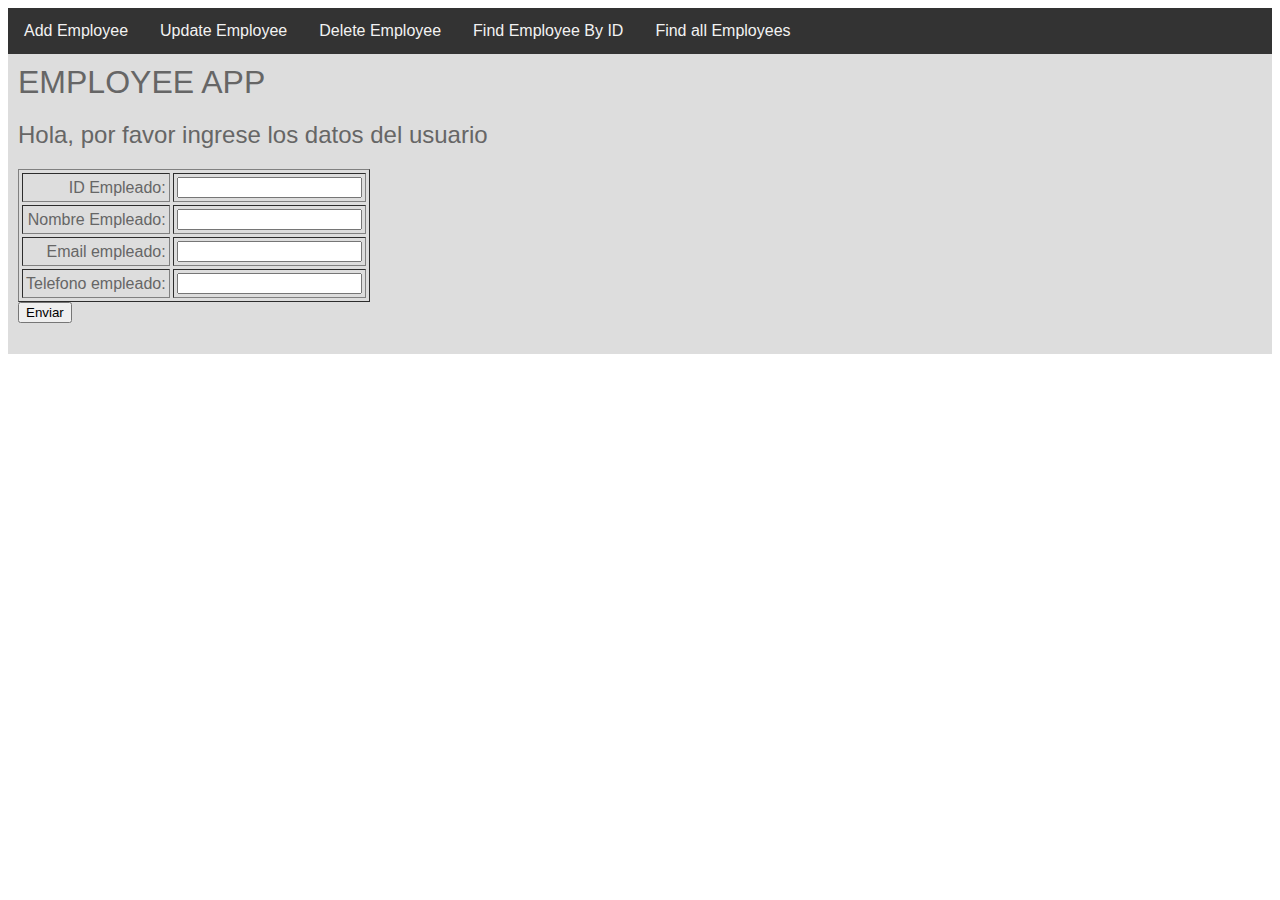
<file: employeeapp/src/main/resources/static/index.html>
<!DOCTYPE html>
<html>
<head>
    <meta http-equiv="Content-Type"
          content="text/html; charset=UTF-8">
    <link href="./css/empStyle.css" rel="stylesheet">
    <title> Formulario Empleado</title>
</head>
<body>
        <div class="topnav">
            <a href="index.html">Add Employee</a>
            <a href="updateEmployee.html">Update Employee</a>
            <a href="deleteEmployee.html">Delete Employee</a>
            <a href="#">Find Employee By ID</a>
            <a href="#">Find all Employees</a>
        </div>
        <div class="content">
            <h1> EMPLOYEE APP</h1>
            <h2> Hola, por favor ingrese los datos del usuario </h2>
            <form action="save" method="post">
                <table cellspacing="3" cellpadding="3" border="1" >
                    <tr>
                        <td align="right"> ID Empleado: </td>
                        <td><input type="text" name="id"></td>
                    </tr>
                    <tr>
                        <td align="right"> Nombre Empleado: </td>
                        <td> <input type="text" name="name"> </td>
                    </tr>
                    <tr>
                        <td align="right"> Email empleado: </td>
                        <td> <input type="text" name="email"> </td>
                    </tr>
                    <tr>
                        <td align="right"> Telefono empleado: </td>
                        <td> <input type="text" name="phone"> </td>
                    </tr>
                </table>
                <input type="submit" value="Enviar">
            </form>
        </div>
</body>
</html>
</file>
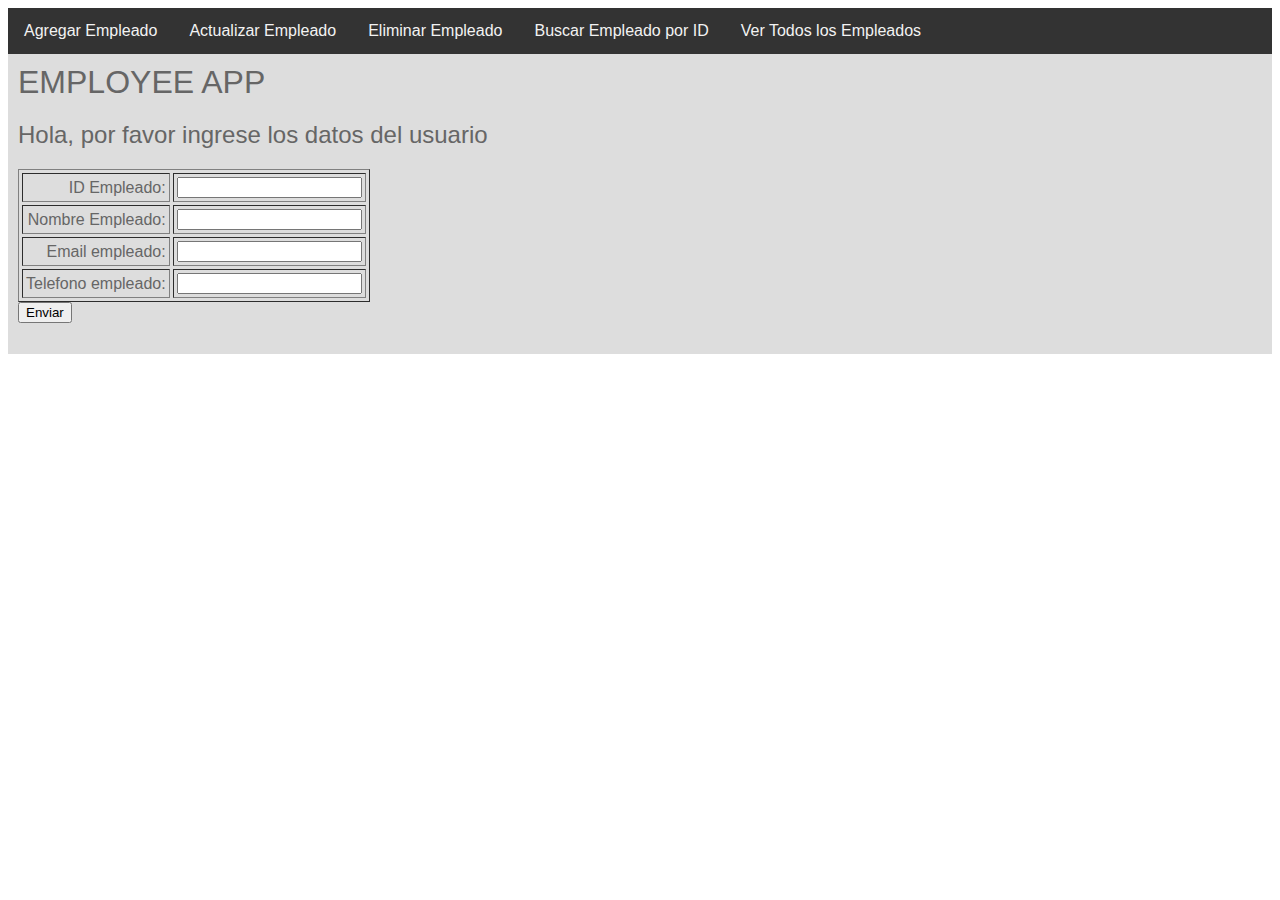
<file: employeeapp/src/main/resources/templates/index.html>
<!DOCTYPE html>
<html>
<head>
    <meta http-equiv="Content-Type"
          content="text/html; charset=UTF-8">
    <link href="../static/css/empStyle.css" rel="stylesheet">
    <title> Formulario Empleado</title>
</head>
<body>
        <div class="topnav">
            <a href="index.html">Agregar Empleado</a>
            <a href="updateEmployee.html">Actualizar Empleado</a>
            <a href="deleteEmployee.html">Eliminar Empleado</a>
            <a href="#">Buscar Empleado por ID</a>
            <a href="viewAllEmployees.html">Ver Todos los Empleados</a>
        </div>
        <div class="content">
            <h1> EMPLOYEE APP</h1>
            <h2> Hola, por favor ingrese los datos del usuario </h2>
            <form action="save" method="post">
                <table cellspacing="3" cellpadding="3" border="1" >
                    <tr>
                        <td align="right"> ID Empleado: </td>
                        <td><input type="text" name="id"></td>
                    </tr>
                    <tr>
                        <td align="right"> Nombre Empleado: </td>
                        <td> <input type="text" name="name"> </td>
                    </tr>
                    <tr>
                        <td align="right"> Email empleado: </td>
                        <td> <input type="text" name="email"> </td>
                    </tr>
                    <tr>
                        <td align="right"> Telefono empleado: </td>
                        <td> <input type="text" name="phone"> </td>
                    </tr>
                </table>
                <input type="submit" value="Enviar">
            </form>
        </div>
</body>
</html>
</file>
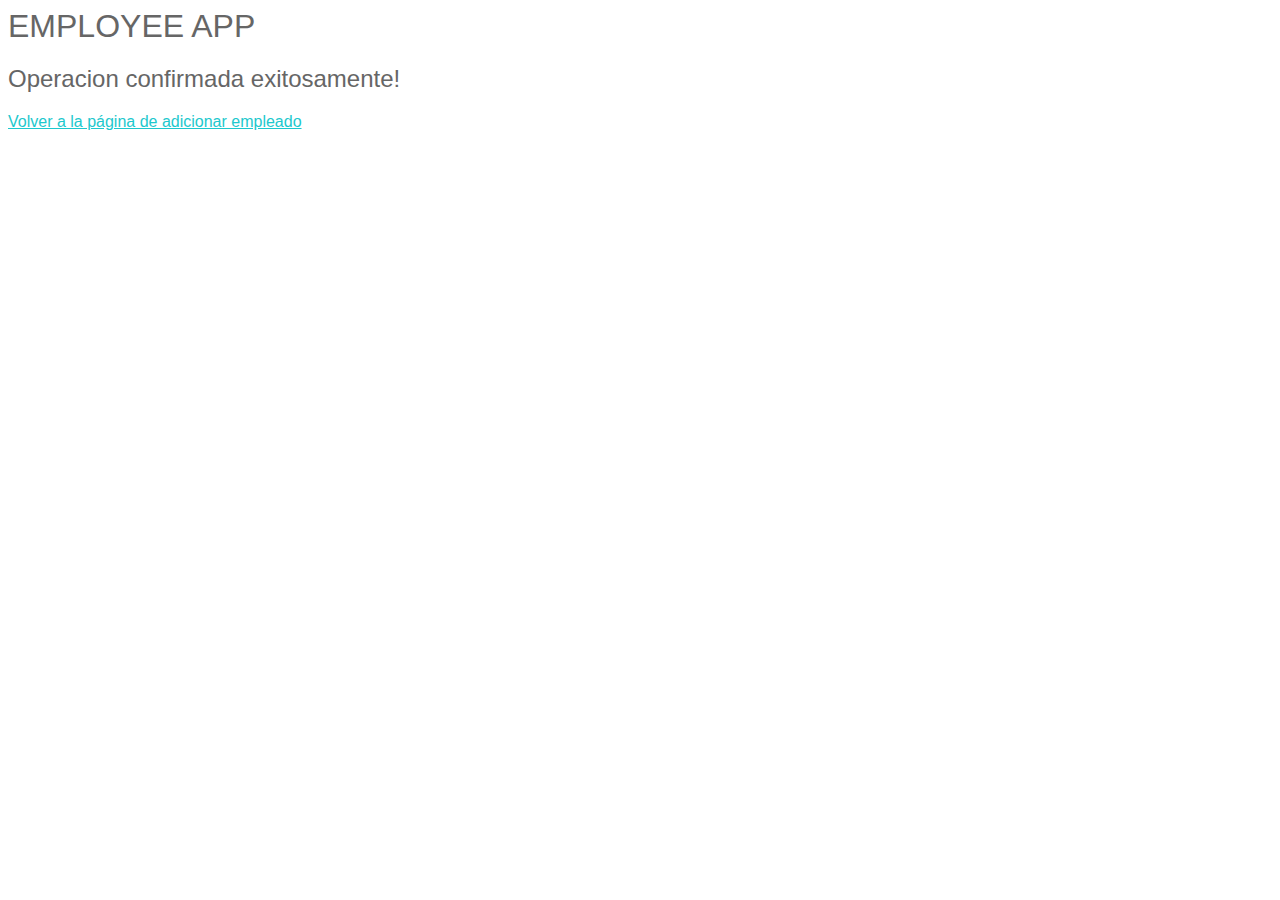
<file: employeeapp/src/main/resources/static/confirm.html>
<!DOCTYPE html>
<html>
<head>
    <meta http-equiv="Content-Type"
          content="text/html; charset=UTF-8">
    <link href="./css/empStyle.css" rel="stylesheet">
    <title> Operación Empleado</title>
</head>
<body>
<h1> EMPLOYEE APP</h1>
<h2> Operacion confirmada exitosamente!</h2>
<a href="/">Volver a la página de adicionar empleado</a>
</body>
</html>
</file>
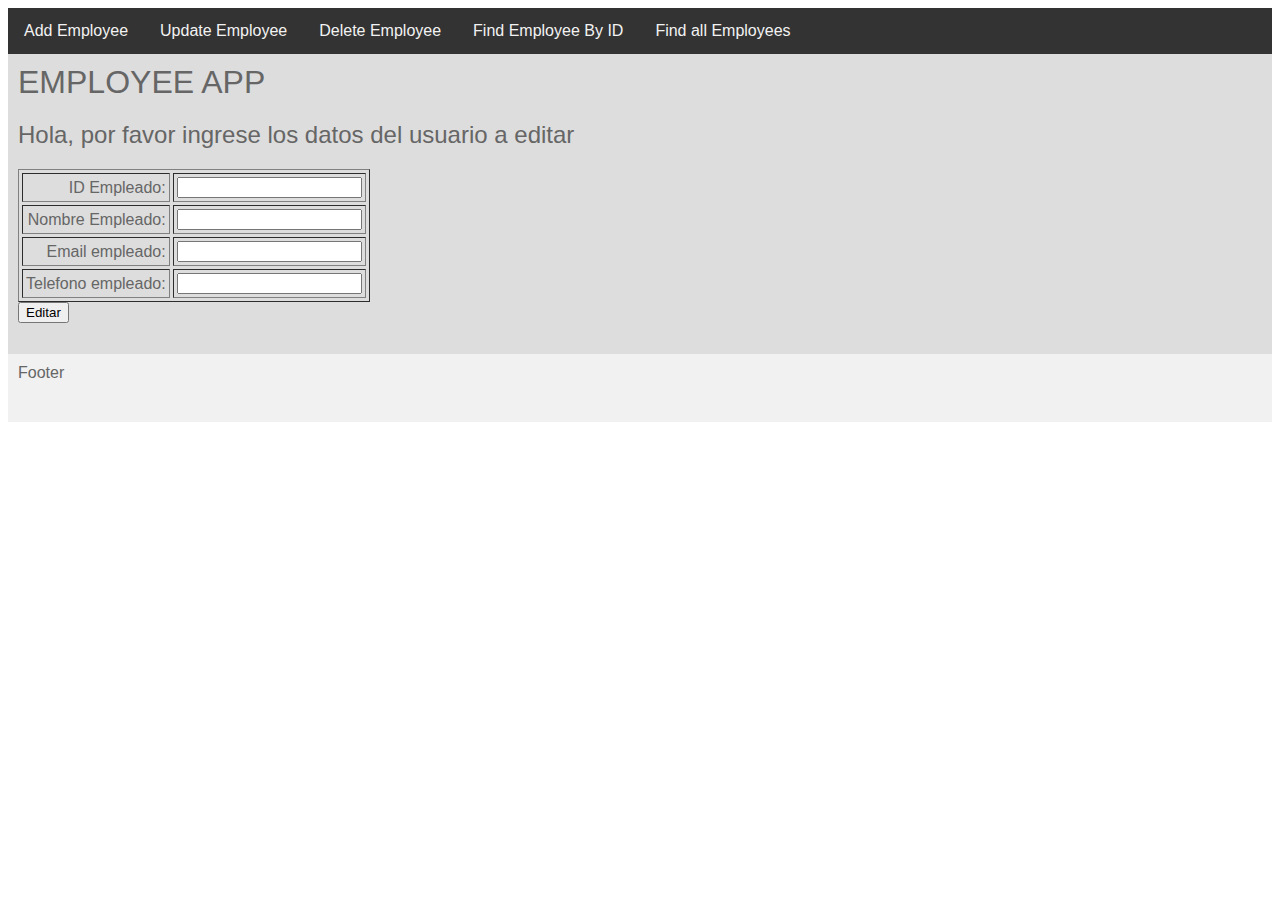
<file: employeeapp/src/main/resources/static/updateEmployee.html>
<!DOCTYPE html>
<html>
<head>
    <meta http-equiv="Content-Type" content="text/html; charset=UTF-8">
    <link href="./css/empStyle.css" rel="stylesheet">
    <title>Modificar Empleado</title>
</head>
<body>
<div class="topnav">
    <a href="index.html">Add Employee</a>
    <a href="updateEmployee.html">Update Employee</a>
    <a href="deleteEmployee.html">Delete Employee</a>
    <a href="#">Find Employee By ID</a>
    <a href="#">Find all Employees</a>
</div>
<div class="content">
    <h1>EMPLOYEE APP</h1>
    <h2>Hola, por favor ingrese los datos del usuario a editar</h2>
    <form action="UpdateEmployee" method="post">
        <table cellspacing="3" cellpadding="3" border="1">
            <tr>
                <td align="right">ID Empleado:</td>
                <td><input type="text" name="emp_id"></td>
            </tr>
            <tr>
                <td align="right">Nombre Empleado:</td>
                <td><input type="text" name="emp_name"></td>
            </tr>
            <tr>
                <td align="right">Email empleado:</td>
                <td><input type="text" name="emp_email"></td>
            </tr>
            <tr>
                <td align="right">Telefono empleado:</td>
                <td><input type="text" name="emp_phone"></td>
            </tr>
        </table>
        <input type="submit" value="Editar">
    </form>
</div>
<div class="footer">
    <p>Footer</p>
</div>
</body>
</html>
</file>
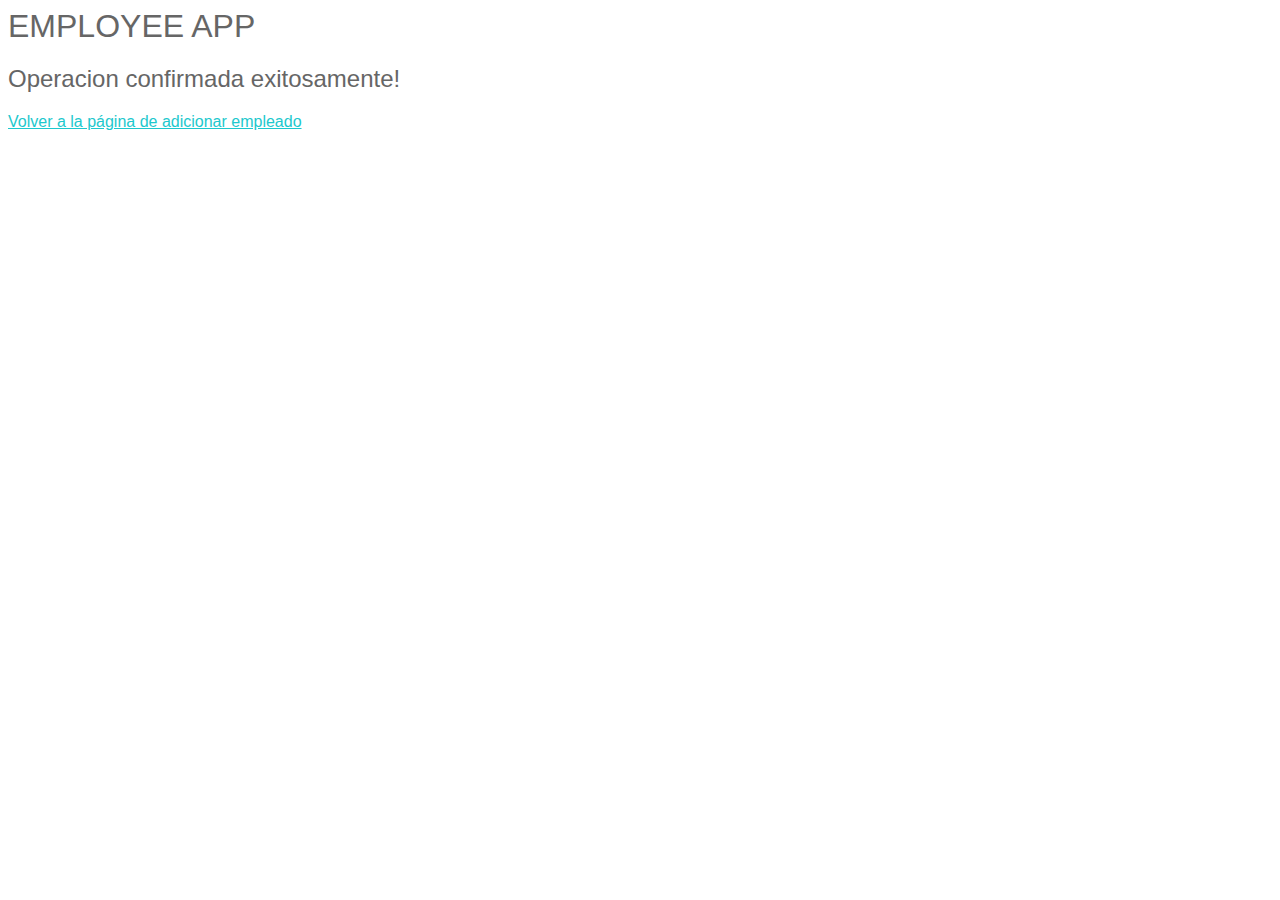
<file: employeeapp/src/main/resources/templates/confirm.html>
<!DOCTYPE html>
<html>
<head>
    <meta http-equiv="Content-Type"
          content="text/html; charset=UTF-8">
    <link href="../static/css/empStyle.css" rel="stylesheet">
    <title> Operación Empleado</title>
</head>
<body>
<h1> EMPLOYEE APP</h1>
<h2> Operacion confirmada exitosamente!</h2>
<a href="/">Volver a la página de adicionar empleado</a>
</body>
</html>
</file>
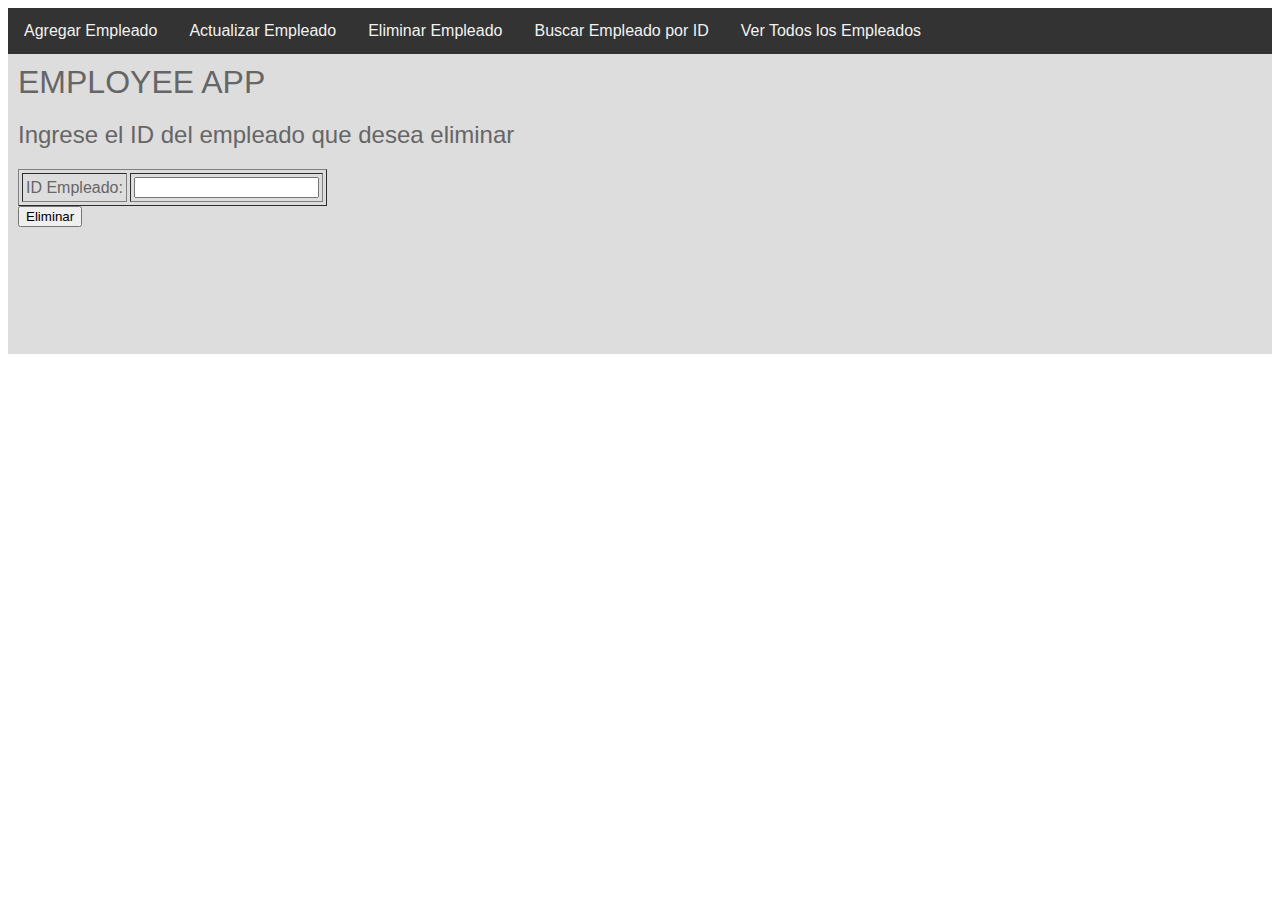
<file: employeeapp/src/main/resources/templates/deleteEmployee.html>
<!DOCTYPE html>
<html lang="es">
<head>
    <meta charset="UTF-8">
    <meta name="viewport" content="width=device-width, initial-scale=1.0">
    <title>Eliminar Empleado</title>
    <link href="../static/css/empStyle.css" rel="stylesheet">
</head>
<body>
<div class="topnav">
    <a href="index.html">Agregar Empleado</a>
    <a href="updateEmployee.html">Actualizar Empleado</a>
    <a href="deleteEmployee.html">Eliminar Empleado</a>
    <a href="#">Buscar Empleado por ID</a>
    <a href="viewAllEmployees.html">Ver Todos los Empleados</a>
</div>

<div class="content">
    <h1>EMPLOYEE APP</h1>
    <h2>Ingrese el ID del empleado que desea eliminar</h2>
    <form action="/employeeapp/delete/{id}" method="GET">
        <input type="hidden" name="_method" value="DELETE">
        <table cellspacing="3" cellpadding="3" border="1">
            <tr>
                <td align="right">ID Empleado:</td>
                <td><input type="text" name="id"></td>
            </tr>
        </table>
        <input type="submit" value="Eliminar">
    </form>
</div>
</body>
</html>
</file>
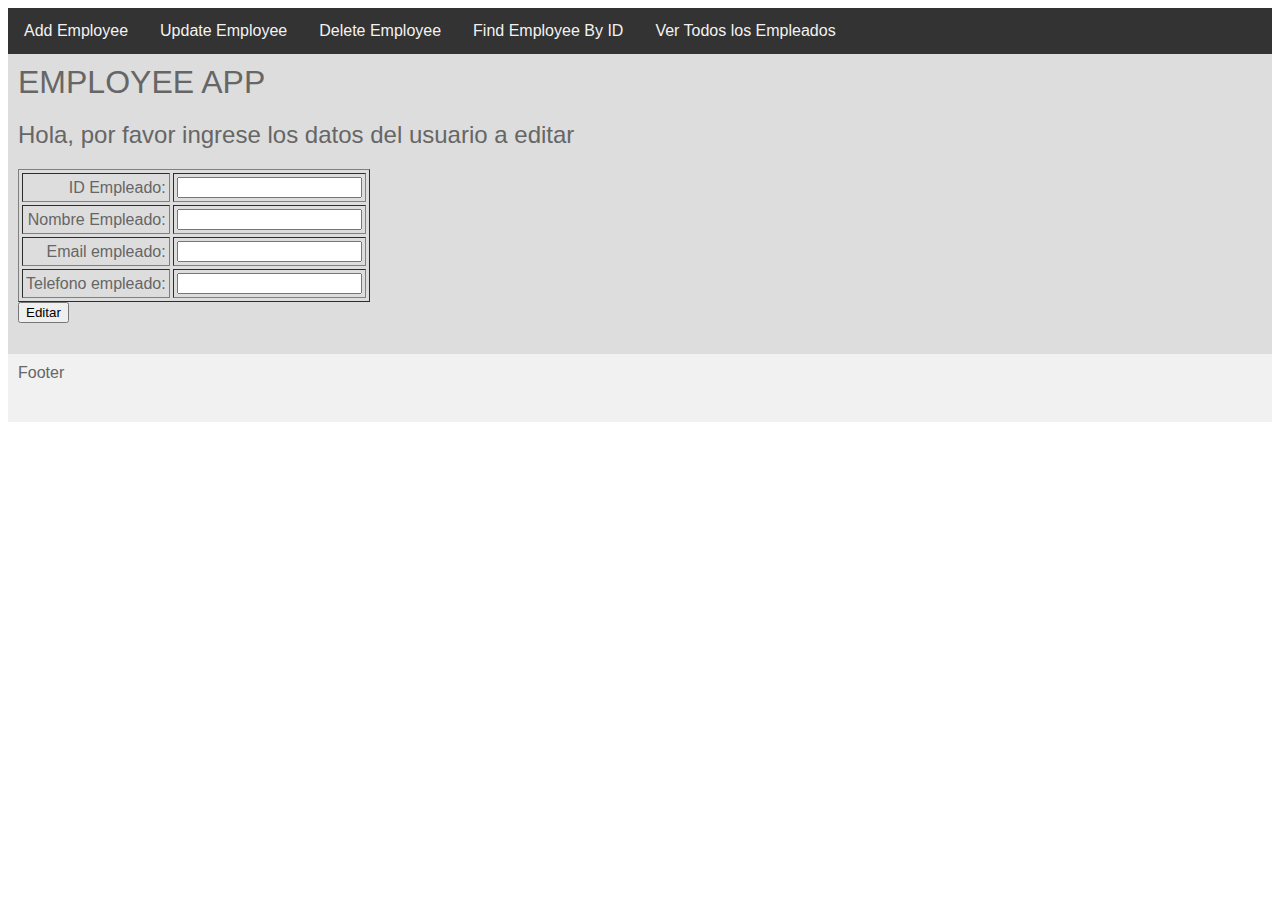
<file: employeeapp/src/main/resources/templates/updateEmployee.html>
<!DOCTYPE html>
<html>
<head>
    <meta http-equiv="Content-Type" content="text/html; charset=UTF-8">
    <link href="../static/css/empStyle.css" rel="stylesheet">
    <title>Modificar Empleado</title>
</head>
<body>
<div class="topnav">
    <a href="index.html">Add Employee</a>
    <a href="updateEmployee.html">Update Employee</a>
    <a href="deleteEmployee.html">Delete Employee</a>
    <a href="#">Find Employee By ID</a>
    <a href="viewAllEmployees.html">Ver Todos los Empleados</a></div>
<div class="content">
    <h1>EMPLOYEE APP</h1>
    <h2>Hola, por favor ingrese los datos del usuario a editar</h2>
    <form action="UpdateEmployee" method="post">
        <table cellspacing="3" cellpadding="3" border="1">
            <tr>
                <td align="right">ID Empleado:</td>
                <td><input type="text" name="emp_id"></td>
            </tr>
            <tr>
                <td align="right">Nombre Empleado:</td>
                <td><input type="text" name="emp_name"></td>
            </tr>
            <tr>
                <td align="right">Email empleado:</td>
                <td><input type="text" name="emp_email"></td>
            </tr>
            <tr>
                <td align="right">Telefono empleado:</td>
                <td><input type="text" name="emp_phone"></td>
            </tr>
        </table>
        <input type="submit" value="Editar">
    </form>
</div>
<div class="footer">
    <p>Footer</p>
</div>
</body>
</html>
</file>
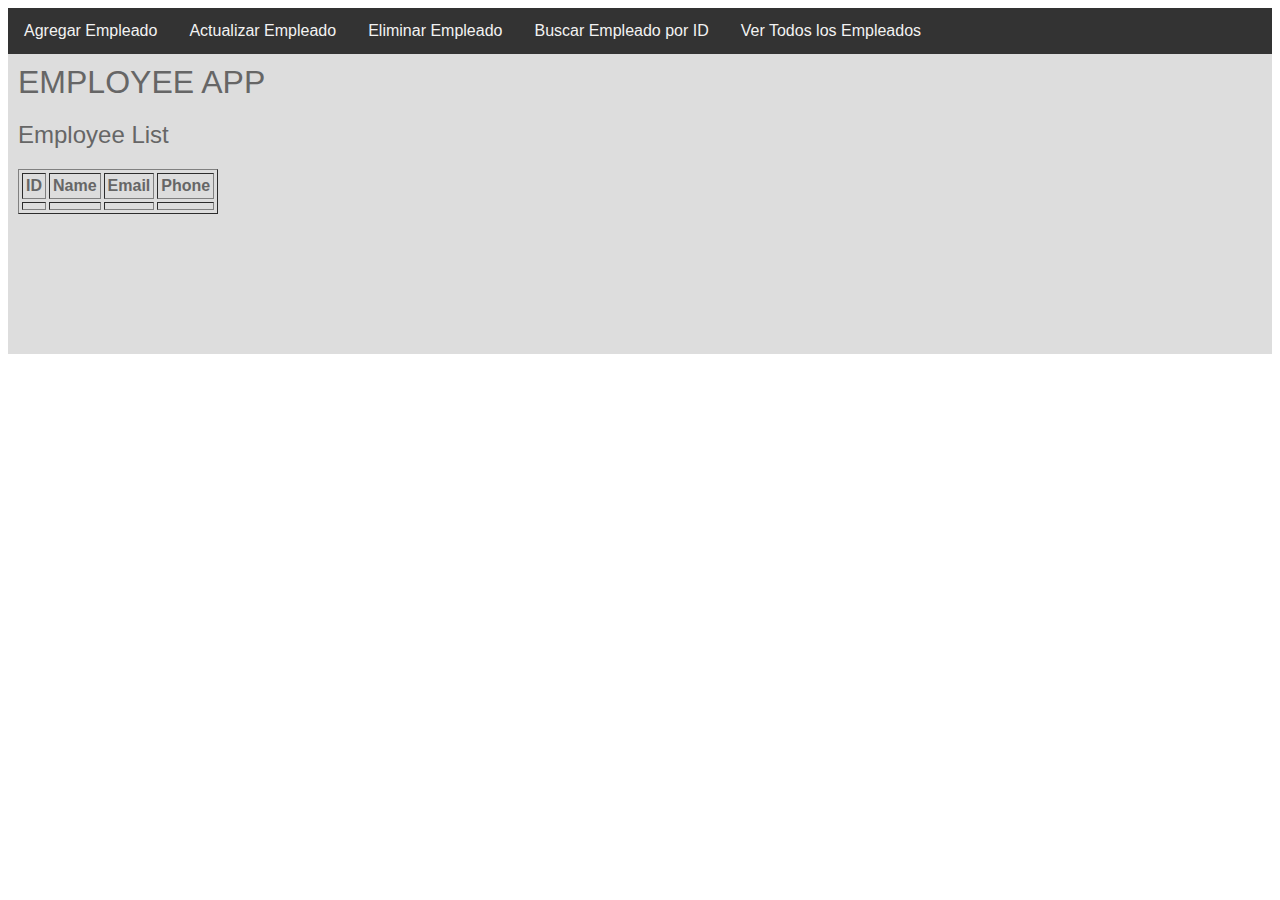
<file: employeeapp/src/main/resources/templates/viewAllEmployees.html>
<!DOCTYPE html>
<html lang="es" xmlns:th="http://www.w3.org/1999/xhtml">
<head>
    <meta charset="UTF-8">
    <meta name="viewport" content="width=device-width, initial-scale=1.0">
    <title>Ver Todos los Empleados</title>
    <link href="../static/css/empStyle.css" rel="stylesheet">
</head>
<body>
<div class="topnav">
    <a href="index.html">Agregar Empleado</a>
    <a href="updateEmployee.html">Actualizar Empleado</a>
    <a href="deleteEmployee.html">Eliminar Empleado</a>
    <a href="#">Buscar Empleado por ID</a>
    <a href="viewAllEmployees.html">Ver Todos los Empleados</a>
</div>

<div class="content">
    <h1>EMPLOYEE APP</h1>
    <h2>Employee List</h2>
    <table cellspacing="3" cellpadding="3" border="1">
        <tr>
            <th>ID</th>
            <th>Name</th>
            <th>Email</th>
            <th>Phone</th>
        </tr>
        <tr th:each="employee : ${employees}">
            <td th:text="${employee.id}"></td>
            <td th:text="${employee.name}"></td>
            <td th:text="${employee.email}"></td>
            <td th:text="${employee.phone}"></td>
        </tr>
    </table>
</div>
</body>
</html>
</file>
<file: employeeapp/src/main/resources/static/css/empStyle.css>
* {
    box-sizing: border-box;
    font-family: Arial, Helvetica, sans-serif;
  }
  
  
  body {
    background: #fff;
    color: #666666;
    font-family: "Open Sans", sans-serif;
    overflow-x: hidden;
  }
  
  
  a {
    color: #1dc8cd;
    transition: 0.5s;
  }
  
  
  p {
    padding: 0;
    margin: 0 0 30px 0;
  }
  
  
  h1, h2, h3, h4, h5, h6 {
    font-family: "Montserrat", sans-serif;
    font-weight: 400;
    margin: 0 0 20px 0;
    padding: 0;
  }
   
  /* Style the top navigation bar */
  .topnav {
    overflow: hidden;
    background-color: #333;
  }
  
  
  /* Style the topnav links */
  .topnav a {
    float: left;
    display: block;
    color: #f2f2f2;
    text-align: center;
    padding: 14px 16px;
    text-decoration: none;
  }
  
  
  /* Change color on hover */
  .topnav a:hover {
    background-color: #ddd;
    color: black;
  }
  
  
  /* Style the content */
  .content {
    background-color: #ddd;
    padding: 10px;
    height: 300px; /* Should be removed. Only for demonstration */
  }
  
  
  /* Style the footer */
  .footer {
    background-color: #f1f1f1;
    padding: 10px;
  }
</file>
